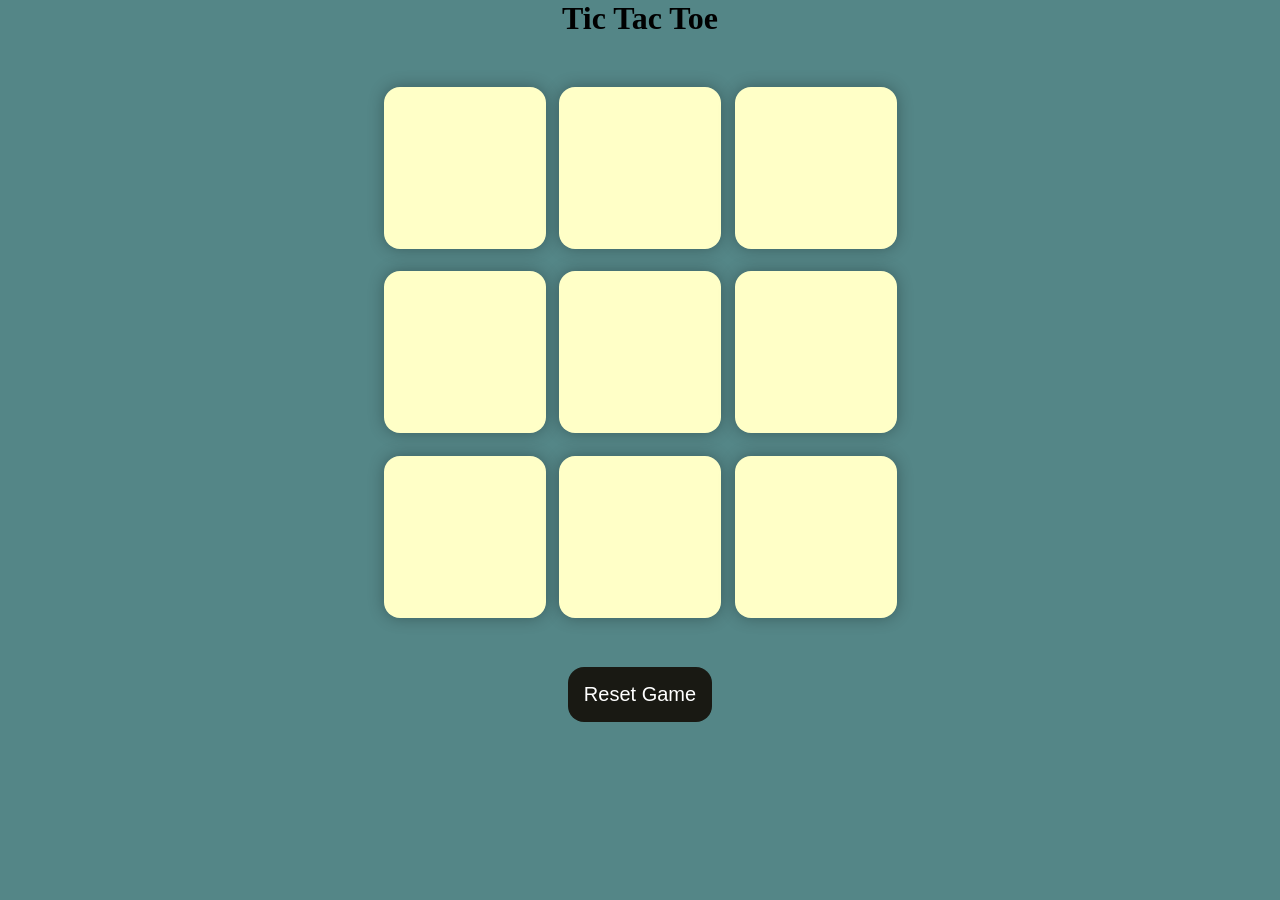
<file: index.html>
<!DOCTYPE html>
<html lang="en">
<head>
    <meta charset="UTF-8">
    <meta name="viewport" content="width=device-width, initial-scale=1.0">
    <title>Tic-Tac-Toe Game</title>

    <link rel = "stylesheet" href = "tic-tac-toe.css">
</head>
<body>
  <div class="msg-container hide">
    <p id = "msg">Winner</p>
    <button id="new-btn">New Game</button>
  </div>
    <main>
      <h1>Tic Tac Toe</h1>
      <div class="container">
        <div class ="game">
          <button class="box"></button>
          <button class="box"></button>
          <button class="box"></button>
          <button class="box"></button>
          <button class="box"></button>
          <button class="box"></button>
          <button class="box"></button>
          <button class="box"></button>
          <button class="box"></button>

        </div>
      </div>
<button id="reset-btn">Reset Game</button>
</main>
    <script src = "tic-tac-toe.js"></script>
</body>
</html>
</file>
<file: tic-tac-toe.css>
*{
    padding:0;
    margin:0;
}

body{
    background-color: #548687;
    text-align: center;
}

.container{
    height: 70vh;
    display: flex;
    justify-content: center;
    align-items: center;
}

.game{
    height: 60vmin;
    width: 60vmin;
    display: flex;
    flex-wrap: wrap;
    justify-content: center;
    align-items: center;
    gap: 1.5vmin;
}

.box{
    height: 18vmin;
    width: 18vmin;
    border-radius: 1rem;
    border: none;
    box-shadow: 0 0 1rem rgba(0, 0, 0, 0.3);
    font-size: 8vmin;
    background-color: #ffffc7;
}
.X-color{
    color : red;
}

.O-color{
    color : brown;
}

#reset-btn{
    padding: 1rem;
    font-size: 1.25rem;
    background-color: #191913;
    color: white;
    border-radius: 1rem;
    border: none;
}

#new-btn{
    padding: 1rem;
    font-size: 1.25rem;
    background-color: #191913;
    color: white;
    border-radius: 1rem;
    border: none;
}

#msg{
    color: #ffffc7;
    font-size: 5vmin;
}

.msg-container{
    height : 100vmin;
    display : flex;
    justify-content: center;
    align-items: center;
    flex-direction: column;
    gap: 4rem;

}

.hide{
     display: none;
}
</file>
